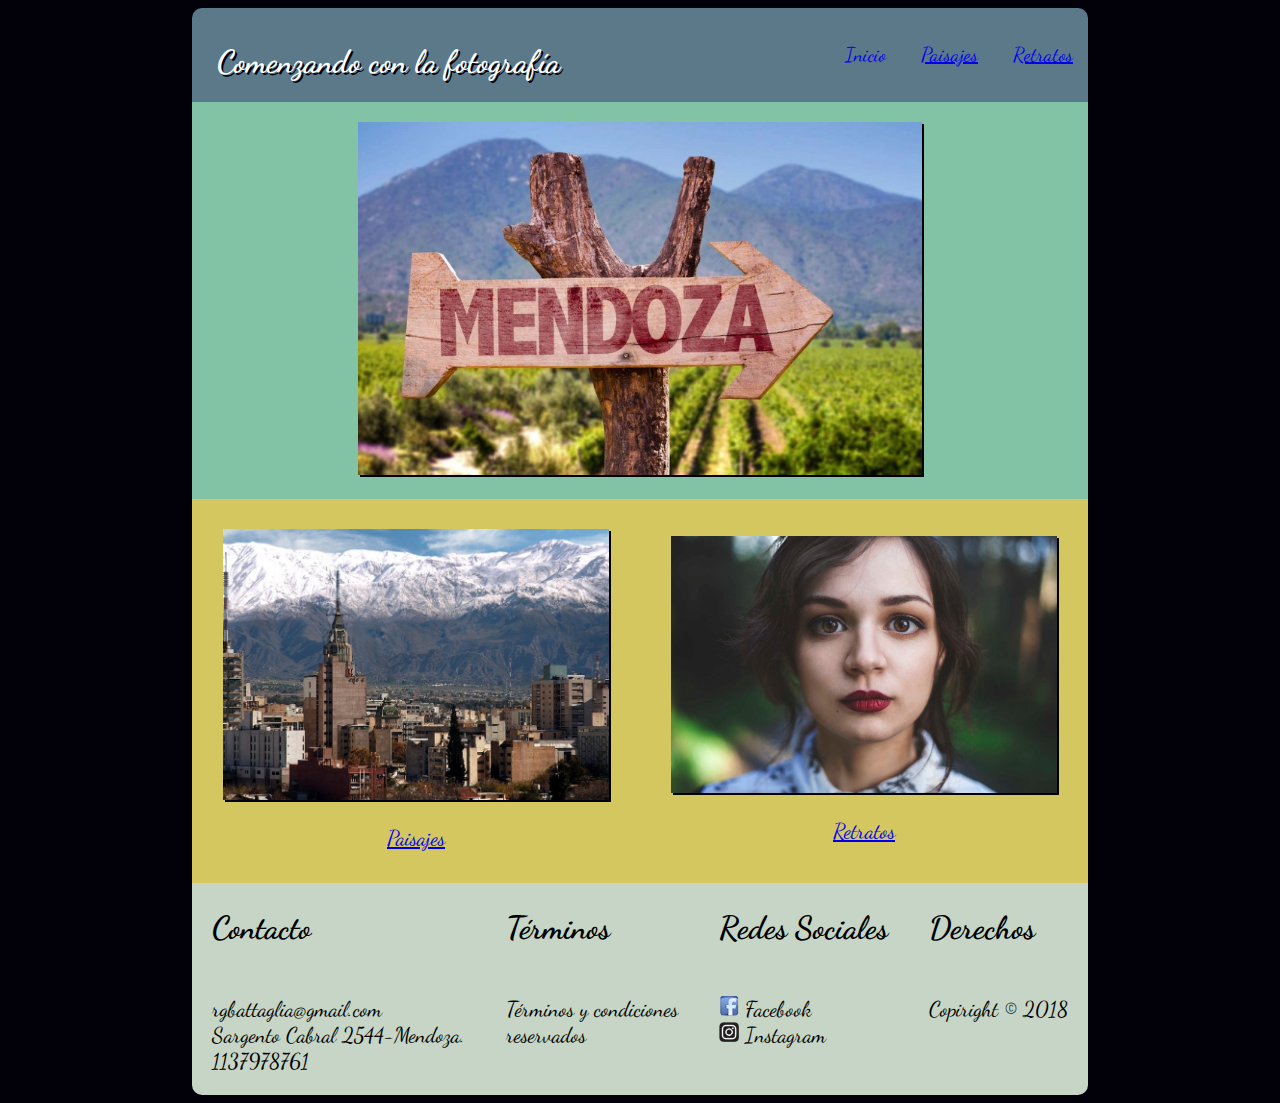
<file: CSS_Roman_Battaglia/index.html>
<!DOCTYPE html>
<html
  <head>
    <meta charset="utf-8">
    <meta name="viewport" content="width=device-width,user-scalable=no">
    <title>Comenzando con la fotografía</title>
    <link rel="stylesheet" href="css/estilos.css">
    <link href="https://fonts.googleapis.com/css?family=Dancing+Script" rel="stylesheet">
  </head>

  <body>

    <div class="contenedor">
      <header>
        <h1>Comenzando con la fotografía</h1>
        <nav>
          <ul>
            <a href="index.html"><li class="seleccion">Inicio</li></a>
            <a href="paisajes.html"><li>Paisajes</li></a>
            <a href="retratos.html"><li>Retratos</li></a>
          </ul>
        </nav>
      </header>

      <section class="principal">
        <div class="contenido1">
          <img  src="media/mendoza.jpg" alt="Mendoza" >
        </div>
      </section>

      <section class="secundario">
        <div class="contenido">
          <a href="paisajes.html"><img class="izq"src="media/mendoza1.jpg" alt="Mendoza"><br><p>Paisajes</p></a>
        </div>
        <div class="contenido">
          <a href="retratos.html"><img class="der" src="media/retrato.jpg " alt="retrato"><br><p>Retratos</p></a>
        </div>

      </section>

      <footer>

        <div class="columna">
            <h2>Contacto</h2>
            <p>rgbattaglia@gmail.com <br>
            Sargento Cabral 2544-Mendoza. <br>
            1137978761</p>
        </div>

        <div class="columna">
            <h2>T&eacute;rminos</h2>
            <p>T&eacute;rminos y condiciones <br>
            reservados</p>
        </div>

        <div class="columna">
            <h2>Redes Sociales</h2>
            <p><img src="media/ico-face.png" alt="Facebook" width="20px">  Facebook<br>
              <img src="media/ico-insta.png" alt="Instagram" width="20px">  Instagram</p>
        </div>

        <div class="columna">
            <h2>Derechos</h2>
            <p>Copiright &COPY; 2018</p>
        </div>



      </footer>
    </div>
  </body>
</html>
</file>
<file: CSS_Roman_Battaglia/css/estilos.css>
*{
  font-family: 'Dancing Script', cursive;
}

body{
  background-color: #02010a;
  margin-left: 15%;
  margin-right: 15%;

}
header{
  background-color: #5b7989;
  width: 100%;
  border-radius: 10px 10px 0 0;
  display: flex;
  flex-direction: row;
  flex-wrap: wrap;
  justify-content: space-between;
  animation: slidein;
  animation-duration: 1s;
}

@keyframes slidein{
  0%{
    margin-top: 150%;
  }
  60%{
    margin-top: -5%;
  }
  100%{
    margin-top: 0%;
  }
}

h1{
  color: white;
  text-shadow: 2px 2px #02010a;
  padding: 15px;
  margin:20px 0px 0 10px;
}
a>li{
  list-style:none;
  text-decoration: underline;
  display: inline-block;
  padding: 15px;

}

  nav{
  color: white;
  font-size: 20px;
  display: inline-block;
  float: right;
  }

.principal {
  background-color: #82c3a6;
  display:flex;
  flex-direction: row;
  justify-content: center;
  align-items: center;
  flex-wrap: nowrap;
  }


.secundario{
  background-color: #d5c75f;
  border: 1px;
  display:flex;
  flex-direction: row;
  flex-wrap:nowrap;
  justify-content:center;
  align-items: center;
  text-align:center;
  }

.contenido1{
  width: 70%;
  text-align: center;
  margin-bottom: 20px;
}

.contenido{
  width: 50%;
  padding: 10px;
  align-content:center;
  }

div>img, a>img{
    box-shadow: 2px 2px #02010a;
    width: 90%;
    margin-top: 20px;
}

.izq:hover{
  transform: rotate(10deg);
  box-shadow: #82c3a6;
  border: 2px;
}


.der:hover{
  transform: translate(5px,-20px);
  box-shadow: #82c3a6;
  border: 2px;
}

a:visited{
    color:white;
  }

.seleccion{
  text-decoration: none;
}

footer{
  background-color: #C6d5c5;
  border-radius: 0px 0px 10px 10px;
  width:100%;
  display: flex;
  flex-direction: row;
  flex-wrap: wrap;
  justify-content: space-around;
  align-items: flex-start;
}

h2 {
  font-size: 2em;
}

p{
  font-size: 1.35em;
}
.columna{
  display: flex;
  flex-direction: column;
  flex-wrap: wrap;
  justify-content: center;
  align-items: baseline;
}

/* Paisajes.html */
#ppalpaisa{
  background-color: #d5c75f;
  width: 100%;
  padding-bottom: 10px;

}
.foto{
  width: 33.3%;
  text-align: center;
  }

.foto>img{
  width: 95%;
  margin-top: 20px;
}

.foto:nth-child(2n){
  filter: grayscale(100%);
}
.foto:nth-child(1){
  filter: blur(10px);
}
.foto:nth-child(3){
  filter: sepia(100%);
}

.paisajesppal{
  display:flex;
  flex-direction: row;
  flex-wrap: wrap;
}


@media screen and (max-width: 900px){

  body{
    margin-left: 1%;
    margin-right: 1%;
    }

  h1{
    width: 100%;
    display: flex;
    justify-content: center;
    }

  nav{
      width: 100%;
      display: flex;
      justify-content: center;
    }

  header{
    display: flex;
    flex-direction: row;
    justify-content: center;
  }

  .secundario{
  display:flex;
  flex-direction: column;
  width: 100%;
  }
.contenido1{
  width: 100%;
}
.contenido{
  width: 100%;
}
  footer{
  display: flex;
  flex-direction: column;
  justify-content:center;
  align-content: center;
  align-items: center;
  }
  .columna{
    display: flex;
    flex-direction: column;
    justify-content: center;
    align-content: center;
    align-items: center;
  }
  .contenedor{
    display: flex;
    flex-direction: column;
    justify-content: center;
  }
#ppalpaisa{
  display:flex;
  flex-direction: column;
  justify-content: center;
  align-content: center;
}
  .paisajesppal, .foto {
    display:flex;
    flex-direction: column;
    justify-content: center;
    align-items:center;
    width: 100%;

}
</file>
